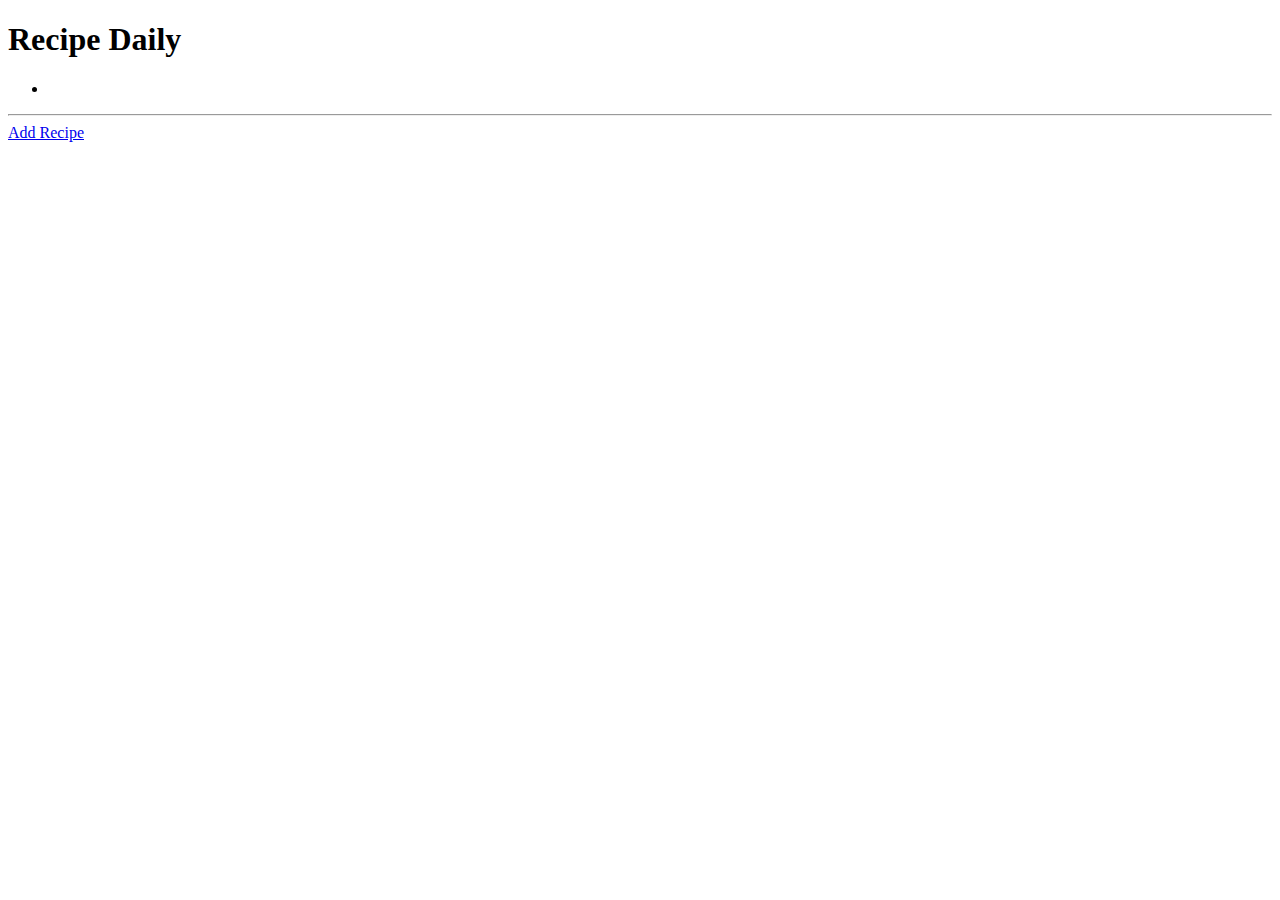
<file: src/main/resources/templates/index.html>
<!DOCTYPE html>
<html xmlns="http://www.w3.org/1999/xhtml"
      xmlns:th="http://www.thymeleaf.org"
      xmlns:sec="http://www.thymeleaf.org/thymeleaf-extras-springsecurity3">

    <head>
        <title>Recipe Daily</title>
        <link th:href="@{css/main.css}" rel="stylesheet"/>
    </head>
    <body>
        <h1>Recipe Daily</h1>
        <nav>
            <ul class="navAlpha">
                <li th:each="a: ${alphabets}">
                    <a th:href="@{/{alpha}(alpha = ${a.name})}">
                        <span th:text="${a.name}"></span>
                    </a>                       
                </li>
            </ul>
           <hr/>
        </nav>
        
        <div class="menu">
            <a href ="/addRecipe">Add Recipe</a>
        </div>
    </body>
</html>
</file>
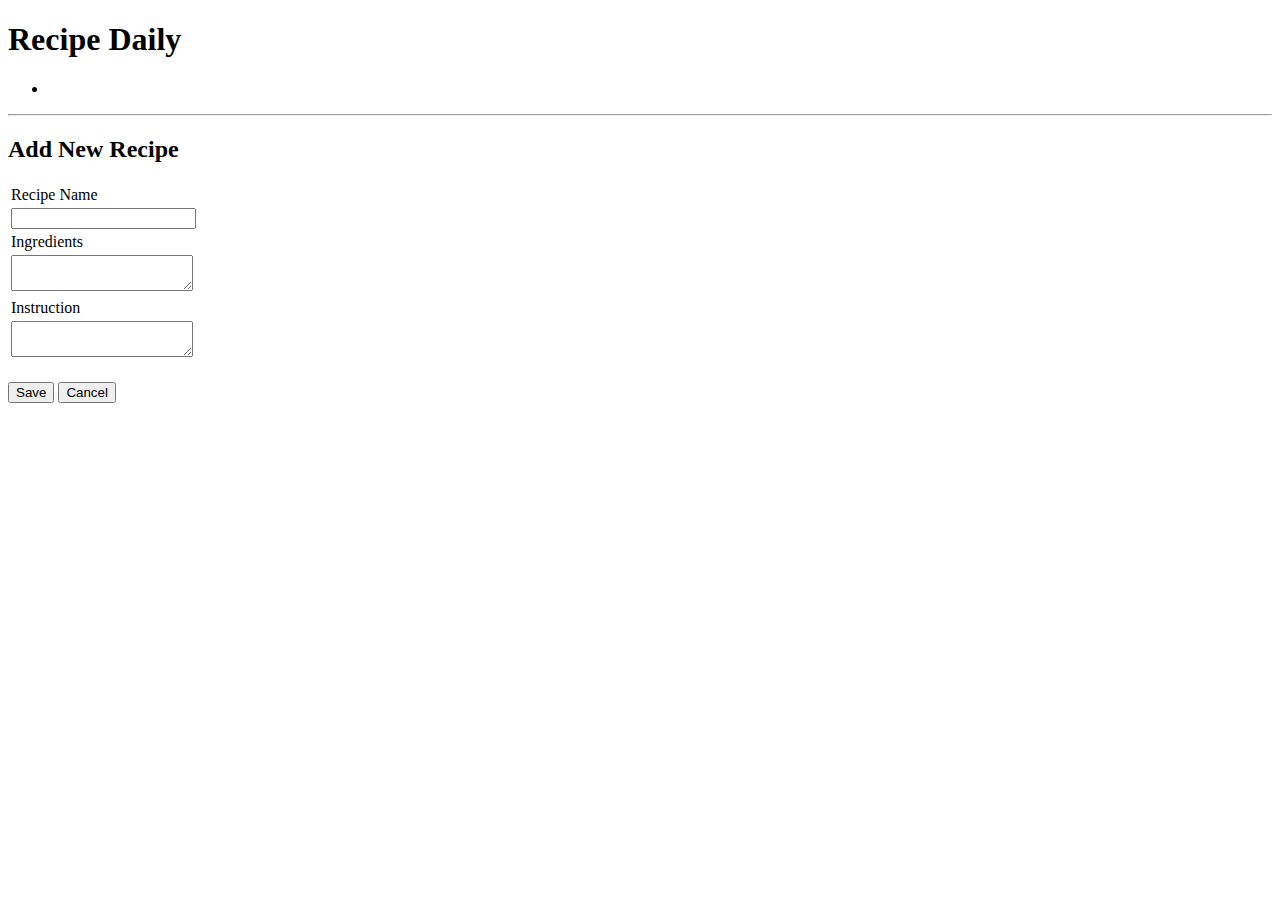
<file: src/main/resources/templates/addRecipe.html>
<!DOCTYPE html>
<html xmlns="http://www.w3.org/1999/xhtml"
xmlns:th="http://www.thymeleaf.org"
xmlns:sec="http://www.thymeleaf.org/thymeleaf-extras-springsecurity3">

    <head>
        <title>Recipe Daily</title>
        <link th:href="@{css/main.css}" rel="stylesheet"/>
    </head>
    <body>
        <h1>Recipe Daily</h1>
        
        <nav>
            <ul class="navAlpha">
                <li th:each="a: ${alphabets}">
                    <a th:href="@{/{alpha}(alpha = ${a.name})}">
                        <span th:text="${a.name}"></span>
                    </a>                       
                </li>
            </ul>
           <hr/>
        </nav>
        
        <h2>Add New Recipe</h2>
        
        <form method="post" action="" th:action="@{/addNewRecipe}" th:object="${recipe}">
            <table>
                <tr>
                    <td>Recipe Name</td>
                </tr>
                <tr>
                    <td><input type="text" name="name" th:field="*{recipeName}"/></td>
                </tr>
                <tr>
                    <td>Ingredients</td>
                </tr>
                <tr>
                    <td><textarea name="ingredients" th:field="*{ingredients}"></textarea></td>
                </tr>
                <tr>
                    <td>Instruction</td>
                </tr>
                <tr>
                    <td><textarea name="instruction" th:field="*{ingredients}"></textarea></td>
                </tr>

            </table>
            <br/>
            <div class="buttons">
                <input type="submit" value="Save" name="save" id="save"/>
                <input type="submit" value="Cancel" name="cancel" id="cancel"/>
            </div>
        </form>
    </body>
</html>
</file>
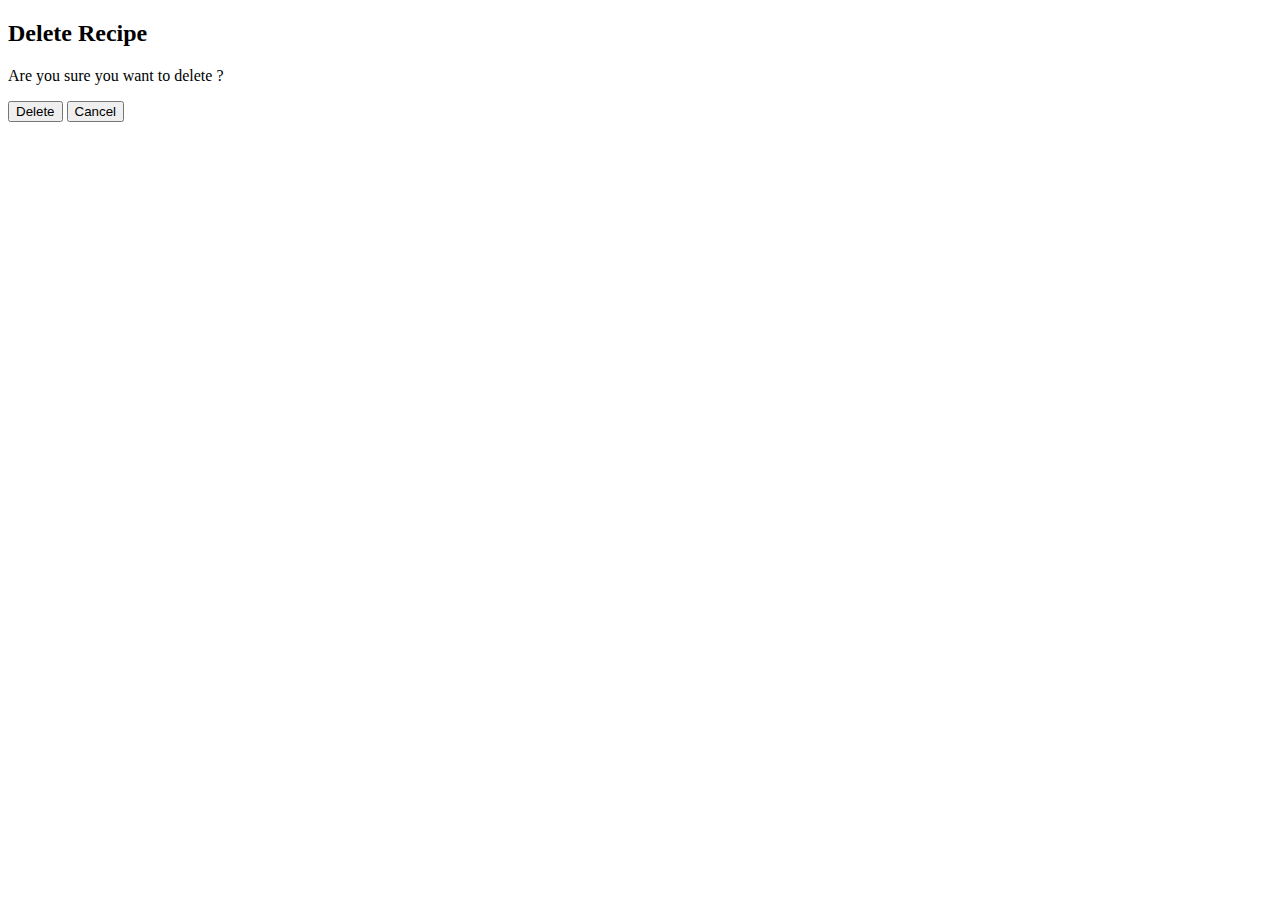
<file: src/main/resources/templates/deleteRecipe.html>
<!DOCTYPE html>
<html xmlns="http://www.w3.org/1999/xhtml"
xmlns:th="http://www.thymeleaf.org"
xmlns:sec="http://www.thymeleaf.org/thymeleaf-extras-springsecurity3">

    <head>
        <title>Delete Recipe</title>
        <link th:href="@{css/main.css}" rel="stylesheet"/>
    </head>
    <body>
        <h2>Delete Recipe</h2>
        <form method="get" action="" th:action="@{/deleteRecipe}" th:object="${deleteRecipe}">
            <p> Are you sure you want to delete <span th:text="*{recipeName}"> </span>? </p>
            <div class="buttons">
                 <input type="submit" value="Delete" name="delete"/>
                <input type="submit" value="Cancel" name="cancel"/>
                <input type="hidden" name="recipeId" th:field="*{id}"/> 
            </div>
        </form>
    </body>
</html>
</file>
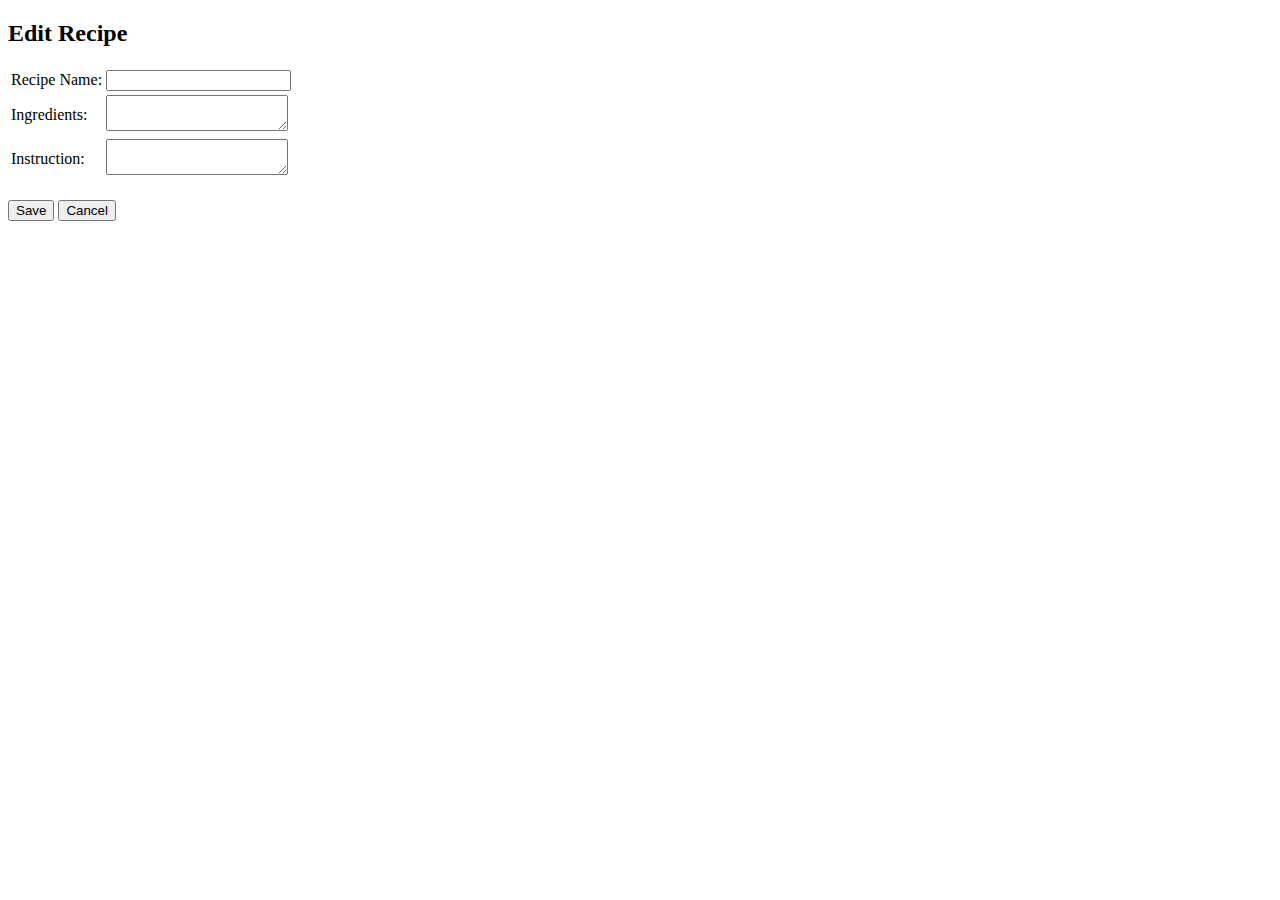
<file: src/main/resources/templates/editRecipe.html>
<!DOCTYPE html>
<html xmlns="http://www.w3.org/1999/xhtml"
xmlns:th="http://www.thymeleaf.org"
xmlns:sec="http://www.thymeleaf.org/thymeleaf-extras-springsecurity3">

    <head>
        <title>Edit Recipe</title>
        <link th:href="@{css/main.css}" rel="stylesheet"/>
    </head>
    <body>
        <h2>Edit Recipe</h2>
        <form method="post" action="" th:action="@{/editRecipe}" th:object="${editRecipe}">
            <table>
                <tr>
                    <td>Recipe Name: </td>
                    <td><input type="text" name="name" th:field="*{recipeName}"/></td>
                </tr>
                <tr>
                    <td>Ingredients: </td>
                    <td><textarea name="ingredients" th:field="*{ingredients}"></textarea></td>
                </tr>
                <tr>
                    <td>Instruction: </td>
                    <td><textarea name="instruction" th:field="*{instruction}"></textarea></td>
                </tr>
            </table>
            <br/>
            <div class="buttons">
                <input type="submit" value="Save" name="save"/>
                <input type="submit" value="Cancel" name="cancel"/>
                <input type="hidden" th:field="*{id}" name="recipeId"/>
            </div>
        </form>
    </body>
</html>
</file>
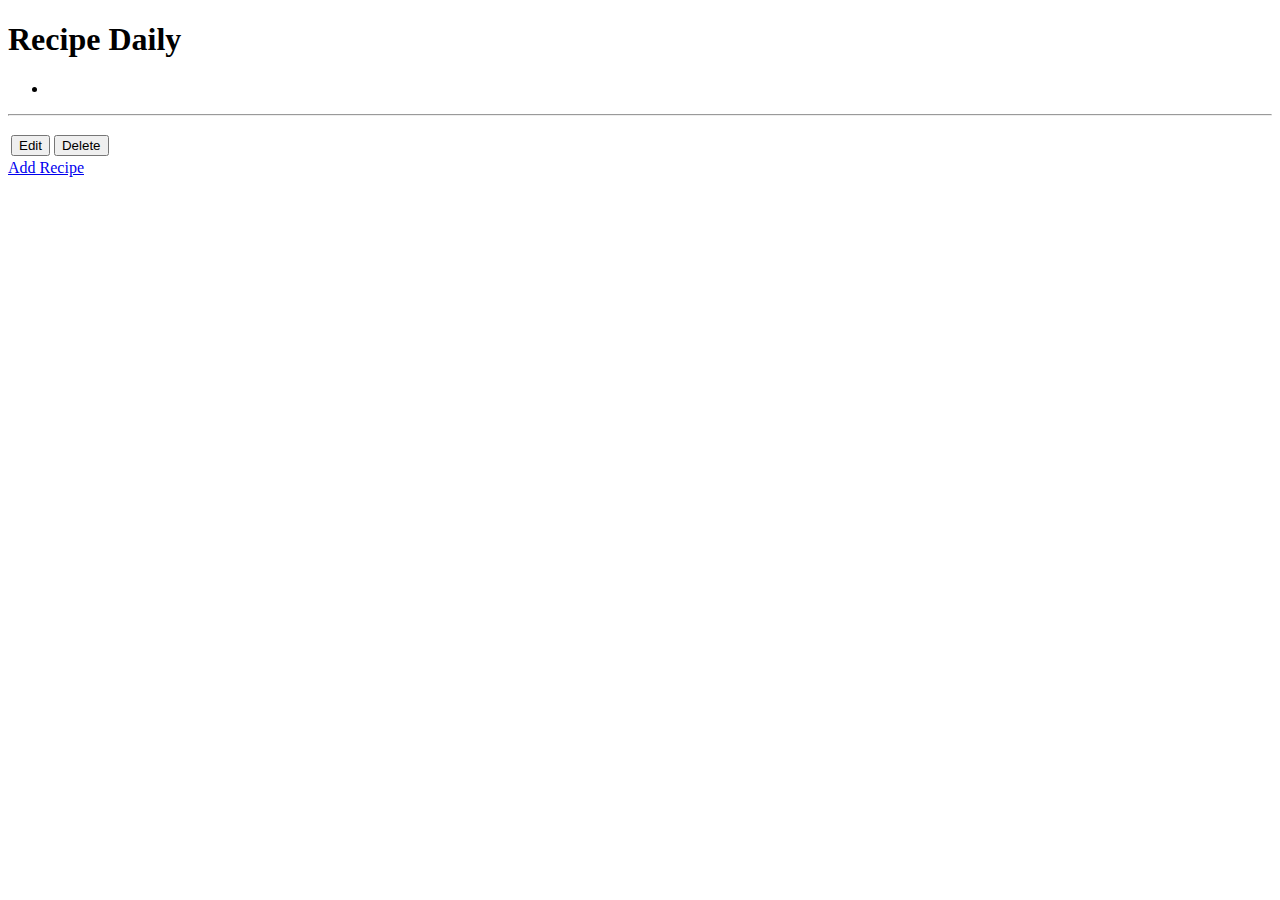
<file: src/main/resources/templates/individualRecipe.html>
<!DOCTYPE html>
<html xmlns="http://www.w3.org/1999/xhtml"
      xmlns:th="http://www.thymeleaf.org"
      xmlns:sec="http://www.thymeleaf.org/thymeleaf-extras-springsecurity3">

    <head>
        <title>Recipe Book</title>
        <link th:href="@{css/main.css}" rel="stylesheet"/>
    </head>
    <body>
        <h1>Recipe Daily</h1>
        <nav>
            <ul class="navAlpha">
                <li th:each="a: ${alphabets}">
                    <a th:href="@{/{alpha}(alpha = ${a.name})}">
                        <span th:text="${a.name}"></span>
                    </a>                       
                </li>
            </ul> 
            <hr/>
        </nav>
        
        <table th:object="${recipe}">
            <tr>
                <td th:text="*{recipeName}"></td>
            </tr>
            <tr>
                <td th:text="*{ingredients}"></td>
                <td th:text="*{instruction}"></td>
            </tr>
            <tr>
                <td colspan="2">
                    <form method="get" action="" th:action="@{/changeRecipe}">
                        <div class="buttons">
                            <input type="submit" value="Edit" name="edit"/>
                            <input type="submit" value="Delete" name="delete"/>
                            <input type="hidden" name= "recipeId" th:value="*{id}"/>
                        </div>
                    </form>
                </td>
            </tr>
        </table>
        
        <div class="menu">
            <a href ="/addRecipe">Add Recipe</a>
        </div>
    </body>
</html>
</file>
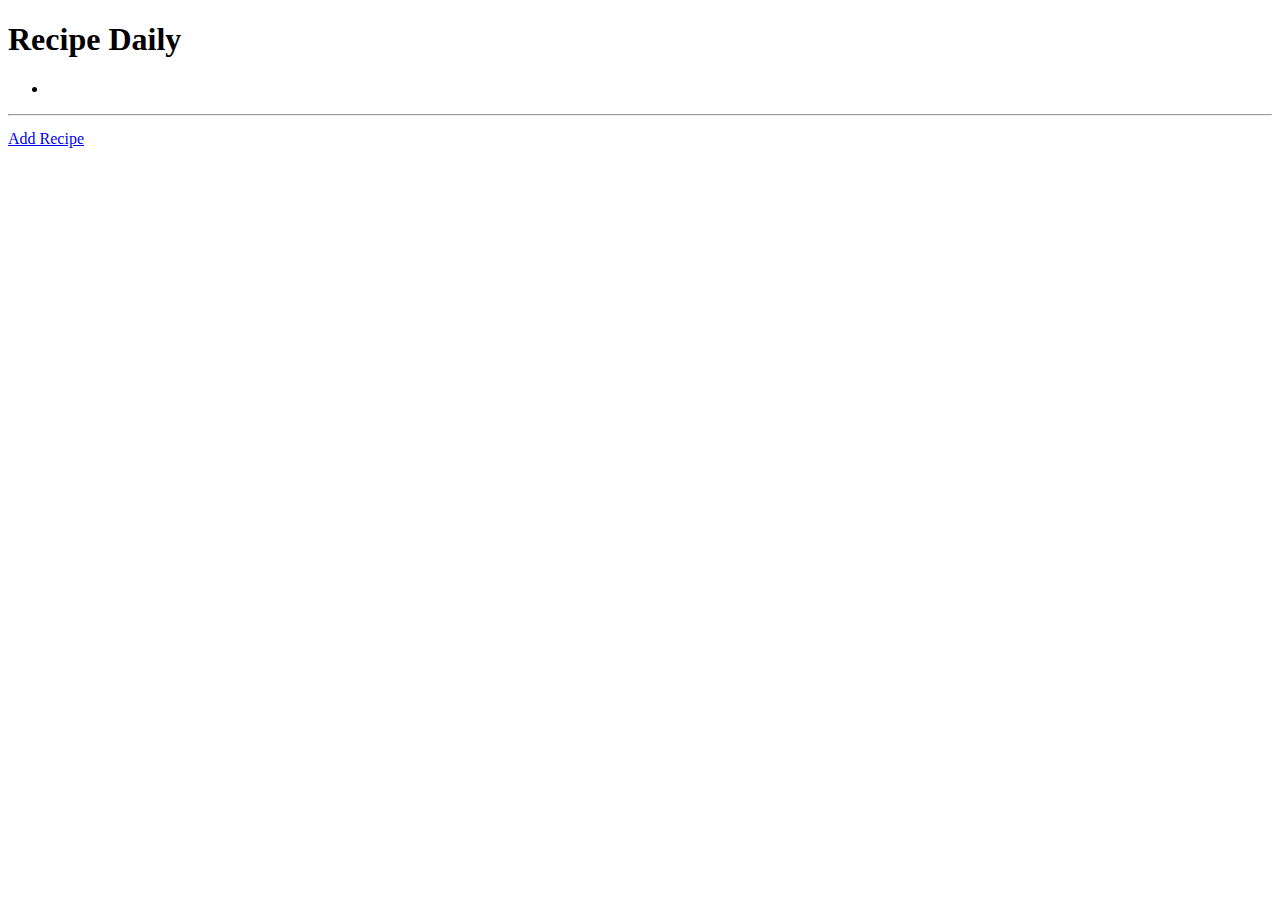
<file: src/main/resources/templates/recipeByName.html>
<!DOCTYPE html>
<html xmlns="http://www.w3.org/1999/xhtml"
      xmlns:th="http://www.thymeleaf.org"
      xmlns:sec="http://www.thymeleaf.org/thymeleaf-extras-springsecurity3">

    <head>
        <title>Recipe Daily</title>
        <link th:href="@{css/main.css}" rel="stylesheet"/>
    </head>
    <body>
        <h1>Recipe Daily</h1>
        <nav>
            <ul class="navAlpha">
                <li th:each="a: ${alphabets}">
                    <a th:href="@{/{alpha}(alpha = ${a.name})}">
                        <span th:text="${a.name}"></span>
                    </a>                       
                </li>
            </ul> 
            <hr/>
        </nav>
        
        <table>
            <tr th:each="r: ${recipes}">
                <td th:text="${r.recipeName}"></td>
                <td th:text="${r.ingredients}"></td>
            </tr>
        </table>
        
        <div class="menu">
            <a href ="/addRecipe">Add Recipe</a>
        </div>
    </body>
</html>
</file>
